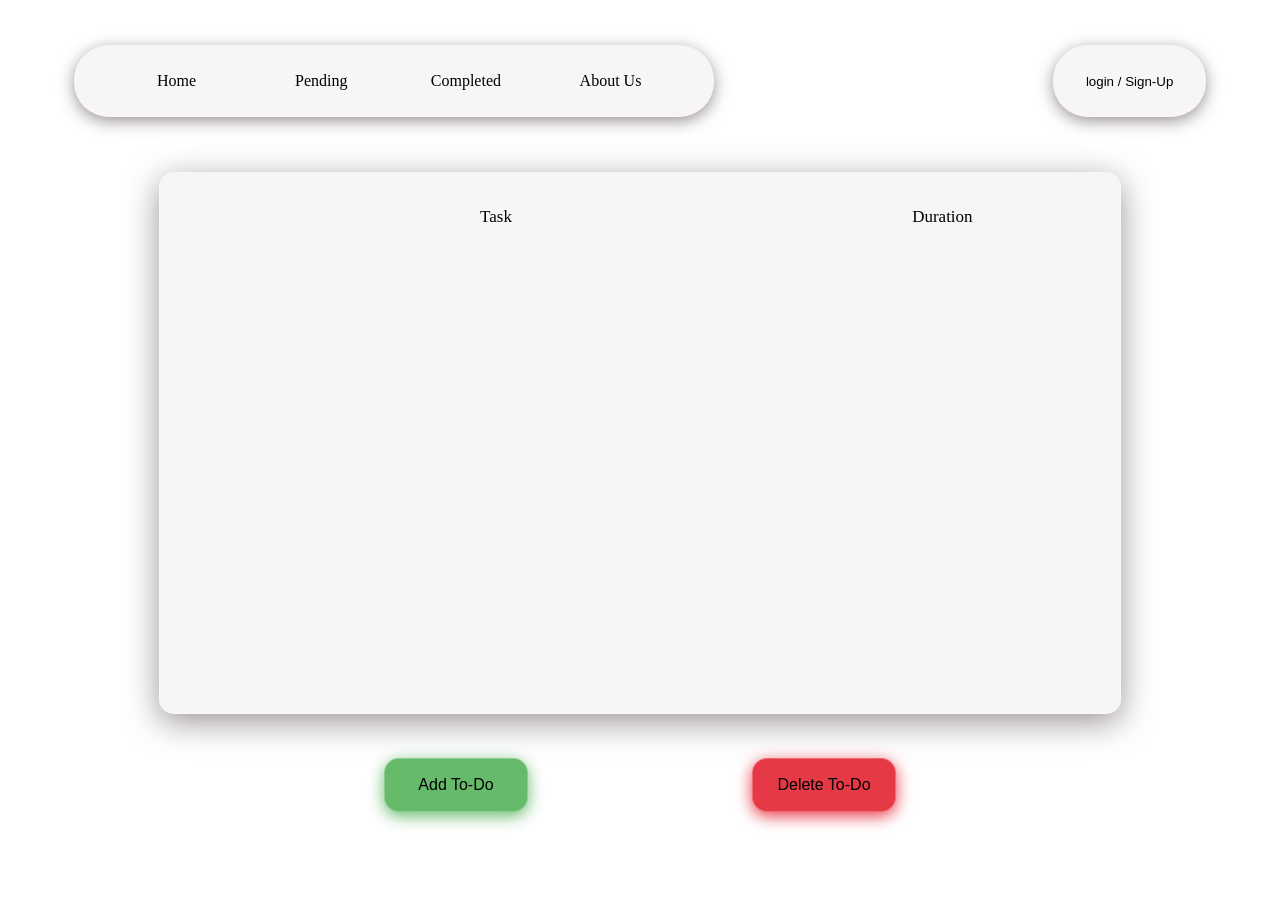
<file: index.html>
<!DOCTYPE html>
<html lang="en">
<head>
    <meta charset="UTF-8">
    <meta name="viewport" content="width=device-width, initial-scale=1.0">
    <title>TODO LIST | Task Management</title>
    <link rel="stylesheet" href="style.css">
</head>
<body>

    <nav id="nav" class="nav-bar">
        <div class="nav-firsthalf">
            <p>Home</p>
            <p>Pending</p>
            <p>Completed</p>
            <p>About Us</p>
        </div>
        <button class="nav-secondhalf">
                <p class="mloginsignup">login / Sign-Up</p>
        </button>
    </nav>
    
    <section id="Todo-Space" class="todospace">
        <div class="header">
            <p class="header-id header-id1"></p>
            <p class="header-id header-id2">Task</p>
            <p class="header-id header-id3">Duration</p>
        </div>
        <div class="main-task">

        </div>
    </section>

    <div class="btn-selector">
        <button id="add" class="todo-button btn-1">Add To-Do</button>
        <button id="delete" class="todo-button btn-2">Delete To-Do</button>
    </div>






    <!-- do not touch this this is login page popup it always in last ki the body -->
    
    <div class="blurpage" id="loginPopup">
        <div class="loutercircle">
            <div class="linnercircle">
                
                <button class="close-login" id="closeLogin">✕</button>
                <p class="ldisplaylogin">Login</p>
                <p class="lloginstatement">Sign in to your account</p>

                <form action="" class="lloginform">

                    <div class="linputboxs">
                        <input type="text"class="gernal" id="lname" placeholder="Username" required>
                    </div>

                    <br>

                    <div class="linputboxs">
                        <input type="password" class="gernal" id="lpasswordd" placeholder="Password" required>
                    </div>

                    <a href="" class="lforgot">
                        <p class="lloginstatement">Forgot password?</p>
                    </a>

                    <input type="submit" id="submitt" value="SIGN IN">

                    <div class="lsignupinlogin">
                        <p class="lloginstatement">
                            Don't have an account?
                            <span class="lasignup">Sign up</span>
                        </p>
                    </div>

                </form>

            </div>
        </div>
    </div>
    
    <!-- Sign up page -->
    
    
    <div class="sblurpage" id="sloginPopup">
        <div class="loutercircle">
            <div class="linnercircle">
                <button class="close-login" id="closesignup">✕</button>
                <p class="sdisplaylogin">Sign Up</p>
                <p class="sloginstatement">create your account</p>
                <form action="" class="lloginform">
                    <div class="sinputboxs">
                        <input type="text" class="gernal" id="sname" placeholder="Full name" required>
                    </div>
                    <br>
                    <div class="sinputboxs">
                        <input type="email" class="gernal" id="email" placeholder="Email" required>
                    </div>
                    <br>
                    <div class="sinputboxs">
                        <input type="password" class="gernal" id="spasswordd" placeholder="Password" required>
                    </div>
                    <br>
                    <div class="sinputboxs">
                        <input type="password" class="gernal" id="scpasswordd" placeholder="Conform Password" required>
                    </div>
                    
                    <input type="submit" id="ssubmitt" value="CREATE ACCOUNT">
                    
                    <div class="lsignupinlogin">
                        <p class="lsloginstatement">Already have an account? <span class="sasignup">Login</span></p>
                        
                    </div>
                </form>
                
                
            </div>
        </div> 
    </div>

    <script src="script.js"></script>

</body>
</html>
</file>
<file: style.css>
*{
    margin: 0;
    padding: 0;
}
:root{
    --todospace-background:rgba(226, 220, 218, 0.279);
    --todospace-border : rgba(255, 255, 255, 0.25);
    --border-Shadow_effect: rgba(72, 60, 60, 0.552);
    --btn1_bg : #66BB6A;
    --btn1_hover_bg : #4d8a50;
    --btn2_bg : #E63946;
    --btn2_hover_bg : #b22e39;
    --nav_p_bg: rgba(94, 94, 94, 0.253);
}
body{
    width: 100vw;
    height: 100vh;
    /* background-color: #dfff; */
    display: flex;
    flex-direction: column;
    align-items: center;
    justify-content: center;
}

.nav-bar{
    width: 100vw;
    height: 8vh;
    display: flex;
    justify-content: space-around;
    position: fixed;
    top: 5%;
}
.nav-firsthalf{
    width: 50%;
    height: 100%;
    display: flex;
    justify-content: space-evenly;
    align-items: center;
    border-radius: 35px;
    background-color: var(--todospace-background);
    box-shadow: 0px 4px 16px 0px var(--border-Shadow_effect);

}
.nav-firsthalf p{
    width: 13%;
    height: 40px;
    display: flex;
    align-items: center;
    justify-content: center;
    border-radius: 25px;
    cursor: pointer;
}
.nav-firsthalf p:hover{
    transform: scale(1);
    background-color: var(--nav_p_bg);
    border: 1px solid var(--todospace-border);
    box-shadow: 0px 4px 16px 0px var(--border-Shadow_effect);
}
.nav-secondhalf{
    margin-left: 15%;
    width: 12%;
    height: 100%;
    display: flex;
    justify-content: center;
    align-items: center;
    border-radius: 35px;
    background-color: var(--todospace-background);
    box-shadow: 0px 4px 16px 0px var(--border-Shadow_effect);
    text-decoration: none;
    border: none;
    cursor: pointer;
}
.mloginsignup{
    color: black;
}

.nav-secondhalf:hover{
    background-color: var(--nav_p_bg);
}
.todospace{
    width: 75%;
    height: 60%;
    margin-top: 8%;
    border-radius: 15px;
    background: var(--todospace-background);
    backdrop-filter: blur(12px);
    border: 1px solid var(--todospace-border);
    box-shadow: 0px 8px 32px 0px var(--border-Shadow_effect);
}
.header{
    width: 100%;
    height: 16%;
    display: grid;
    grid-template-columns: 7% 56% 37%;
    grid-template-rows: 100%;
}
.header-id{
    font-family: Cambria, Cochin, Georgia, Times, 'Times New Roman', serif;
    display: flex;
    align-items: center;
    justify-content: center;
    font-size: 17px;
}
.main-task{
    width: 100%;
    height: 84%;
    display: grid;
    grid-template-rows: repeat(9,11%);
    grid-template-columns: 7% 56% 30% 7%;
    overflow: auto;
}
.btn-selector{
    width: 75%;
    height: 10%;
    margin-top: 2%;
    border-radius: 15px;
    display: flex;
    justify-content: space-evenly;
    align-items: center;
    
}
.todo-button{
    width: 15%;
    height: 60%;
    border-radius: 15px;
    border: 1px solid var(--todospace-border);
    font-size: 16px;
    cursor: pointer;
}
.btn-1{
    background-color: var(--btn1_bg);
    box-shadow: 0px 4px 16px 0px var(--btn1_bg);
}
.btn-2{
    background-color: var(--btn2_bg);
    box-shadow: 0px 4px 16px 0px var(--btn2_bg);
}
.btn-1:hover{
    background-color: var(--btn1_hover_bg);
}
.btn-2:hover{
    background-color: var(--btn2_hover_bg);
}







/* css of login page  */

.blurpage {
    display: none;
    width: 100vw;
    height: 100vh;
    justify-content: center;
    align-items: center;
    background: rgba(0, 0, 0, 0.25);
    backdrop-filter: blur(6px);
    position: fixed;
    z-index: 20;
}

.blurpage.show {
    display: flex;
}

.close-login {
    position: absolute;
    top: 15px;
    right: 20px;

    border: none;
    background: transparent;
    font-size: 20px;
    cursor: pointer;
}

.loutercircle{
    width: 45%;
    aspect-ratio: 1/1;
    background-color: #dfff;
    border-radius: 100%;
    display: flex;
    justify-content: center;
    align-items: center;
    box-shadow:  0px 8px 32px 0px var(--border-Shadow_effect);
}
.linnercircle{
    position: relative;
    width: 90%;
    aspect-ratio: 1/1;
    background-color: #fff;
    border-radius: 100%;
    box-shadow: 0px 8px 32px 0px var(--border-Shadow_effect);
    display: flex;
    /* justify-content: center; */
    align-items: center;
    flex-direction: column;
}
.ldisplaylogin{
    font-size: 30px;
    font-weight: bold;
    background-color: var(--todospace-background);
    text-shadow: 0 0 10px var(--border-Shadow_effect);
    display: flex;
    justify-content: center;
    align-items: center;
    border-radius: 12px;
    margin-top: 10%;
    
}
.lloginstatement{
    margin: 0;
    color: rgb(70, 68, 68);
}

.lloginform{
    font-size: 18px;
    width: 70%;
    aspect-ratio: 1/1;
    display: flex;
    flex-direction: column;
    justify-self: center;
    /* justify-content: center; */
    align-items: center;
    /* background-color: blueviolet; */
    
}
.linputboxs{
    width: 90%;
    height: 60%;
    margin: 9% 0 0 0;
    font-size: 100%;
    border: none;
    border-radius: 10px;
    box-shadow: inset 0 0 10px var(--border-Shadow_effect);
    display: flex;
    justify-content: center;
    align-items: center;
}
input:focus{
    outline: none;
}
.gernal{
    /* border: none; */
    width: 90%;
    height: 90%;
    /* margin: 9% 0 0 0; */
    font-size: 100%;
    border: none;
    border-radius: 10px;
    background-color: transparent;
    /* box-shadow: inset 0 0 10px var(--border-Shadow_effect); */
}

a{
    text-decoration: none;
    margin: 0;
}

.lforgot{
    margin: 3% 30px 0 0;
    width: 100%;
    display: flex;
    flex-direction: row-reverse;
    /* poition: absolute; */
    /* right: 10px; */
    
}
#submitt{
    width: 90%;
    height: 55%;
    margin: 8% 0 0 0;
    font-size: 90%;
    border: none;
    border-radius: 10px;
    box-shadow: 4px 4px 10px var(--border-Shadow_effect);
    color: rgb(70, 68, 68);
    cursor: pointer;
}

.lsignupinlogin{
    margin: 10%;
    display: flex;
    justify-content: center;
    align-items: center;
}

.lasignup{
    color: red;
    cursor: pointer;
}


/* Sign up css */


.sblurpage {
    display: none;
    width: 100vw;
    height: 100vh;
    justify-content: center;
    align-items: center;
    background: rgba(0, 0, 0, 0.25);
    backdrop-filter: blur(6px);
    position: fixed;
    z-index: 10;
}

.sblurpage.sshow {
    display: flex;
}

.sinputboxs{
    width: 90%;
    height: 11%;
    margin: 0% 0 0 0;
    font-size: 100%;
    border: none;
    border-radius: 10px;
    box-shadow: inset 0 0 10px var(--border-Shadow_effect);
    display: flex;
    justify-content: center;
    align-items: center;
}
#ssubmitt{
    width: 90%;
    height: 10%;
    margin: 8% 0 0 0;
    font-size: 90%;
    border: none;
    border-radius: 10px;
    box-shadow: 4px 4px 10px var(--border-Shadow_effect);
    color: rgb(70, 68, 68);
    cursor: pointer;
}
.sdisplaylogin{
    font-size: 30px;
    font-weight: bold;
    background-color: var(--todospace-background);
    text-shadow: 0 0 10px var(--border-Shadow_effect);
    display: flex;
    justify-content: center;
    align-items: center;
    border-radius: 12px;
    margin-top: 8%;
        
}
.sloginstatement{
    margin: 2% 0 4% 0;
    color: rgb(70, 68, 68);
}
.sasignup{
    color: red;
    cursor: pointer;
}
</file>
